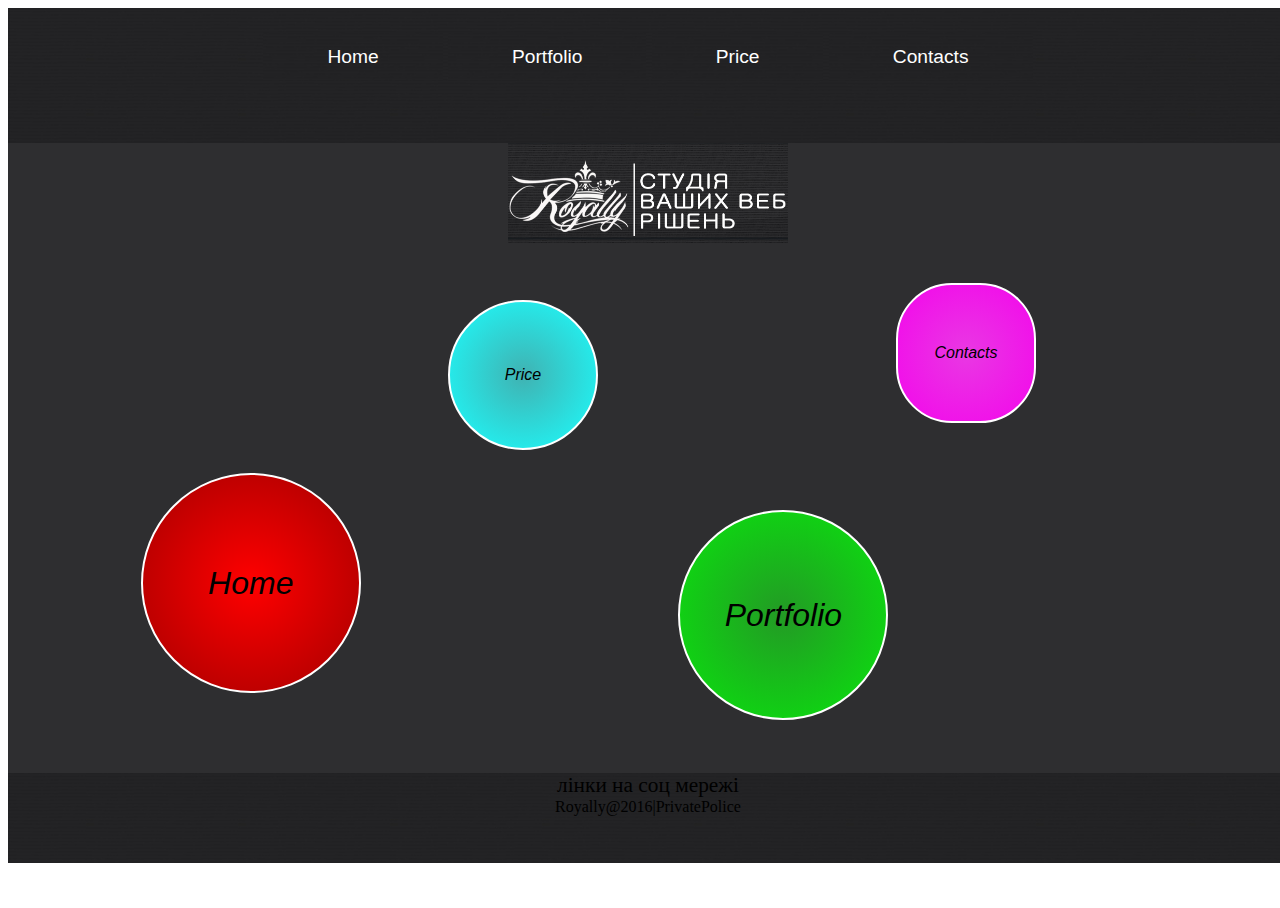
<file: index.html>
<!doctype html>

<html>
    <head>
        <title>Royally</title>
        <link rel="shortcut icon" href="img/favicon.ico" type="image/x-icon">
        <link rel="styleSheet" href="style.css" type="text/css">
        <link rel="styleSheet" href="button.css" type="text/css">
        <meta charset="utf-8">
        
    </head>
    
    <body>
        <header>
            <nav>
                <br>
                <a href="view/home.html"><button class="button">Home</button></a>
                <a href="view/portfolio.html"><button class="button">Portfolio</button></a>
                <a href="view/price.html"><button class="button">Price</button></a>
                <a href="view/contacts.html"><button class="button">Contacts</button></a>
            </nav>
        </header>
            
        <article style="text-align:center; height:15%;">
            <img src="img/logo.png" width="280px" height="100px"></img>
        </article>
            
        <article>
            <a href="view/contacts.html"><button class="button4"><i>Contacts</i></button></a>
            <a href="view/price.html"><button class="button3"><i>Price</i></button></a>
            <a href="view/home.html"><button class="button1"><i>Home</i></button></a>    
            <a href="view/portfolio.html"><button class="button2"><i>Portfolio</i></button></a>
        </article>
            
        <footer>
            <nav>
                 лінки на соц мережі
            </nav>
            Royally@2016|PrivatePolice
        </footer>
    </body>
</html>
</file>
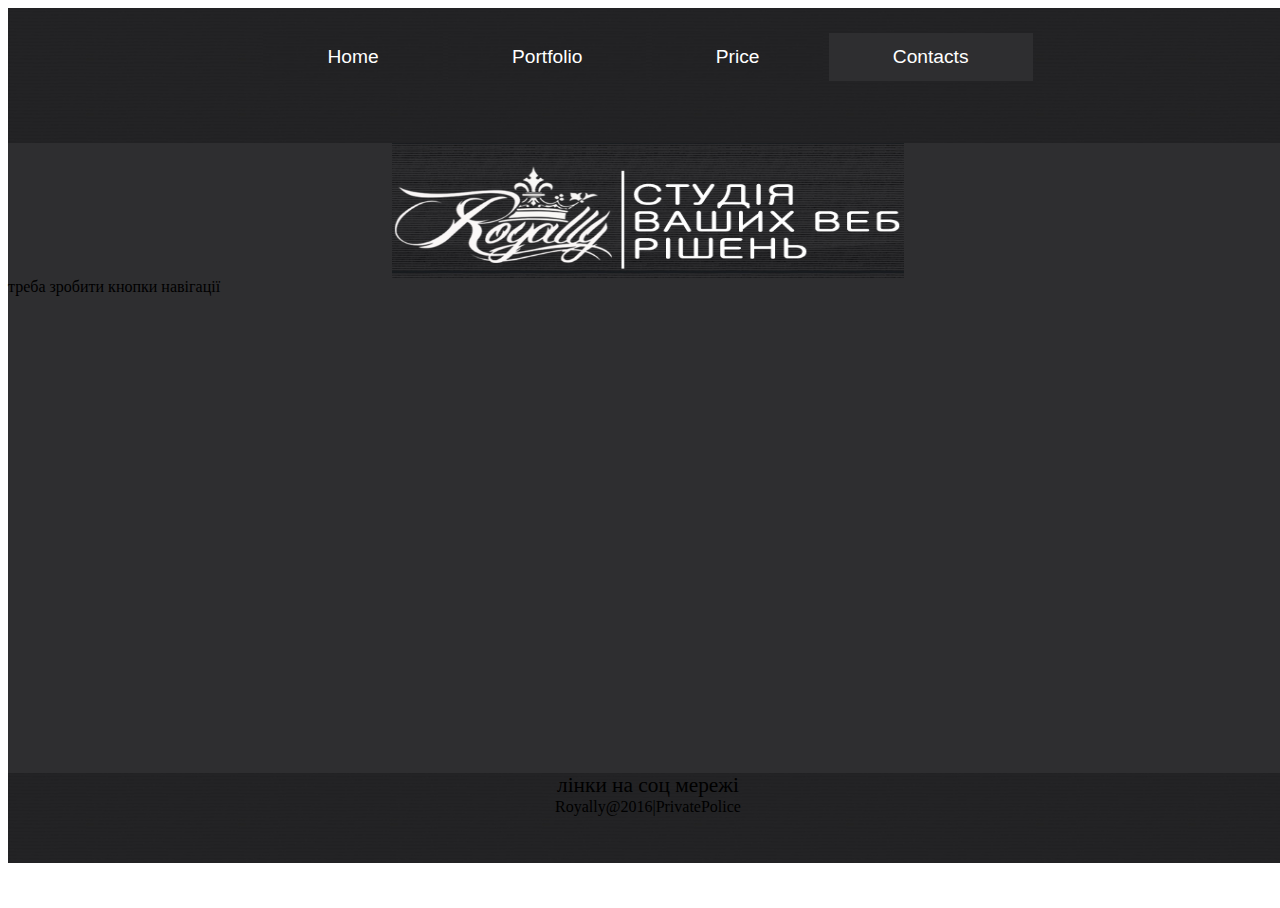
<file: view/contacts.html>
<!doctype html>

<html>
    <head>
        <title>Royally</title>
        <link rel="shortcut icon" href="img/favicon.ico" type="image/x-icon">
        <link rel="styleSheet" href="../style.css" type="text/css">
        <meta charset="utf-8">
        
    </head>
    
    <body>
        <header>
            <nav>
                <br>
                <a href="home.html"><button class="button">Home</button></a>
                <a href="portfolio.html"><button class="button">Portfolio</button></a>
                <a href="price.html"><button class="button">Price</button></a>
                <a href="contacts.html"><button class="button" style="background-image: url(img/button.png)">Contacts</button></a>
            </nav>
        </header>
            
        <article style="text-align:center; height:15%;">
            <img src="img/logo.png" width="40%" height="100%"></img>
        </article>
            
        <article>
                треба зробити кнопки навігації
                <br>
        </article>
            
        <footer>
            <nav>
                 лінки на соц мережі
            </nav>
            Royally@2016|PrivatePolice
        </footer>
    </body>
</html>
</file>
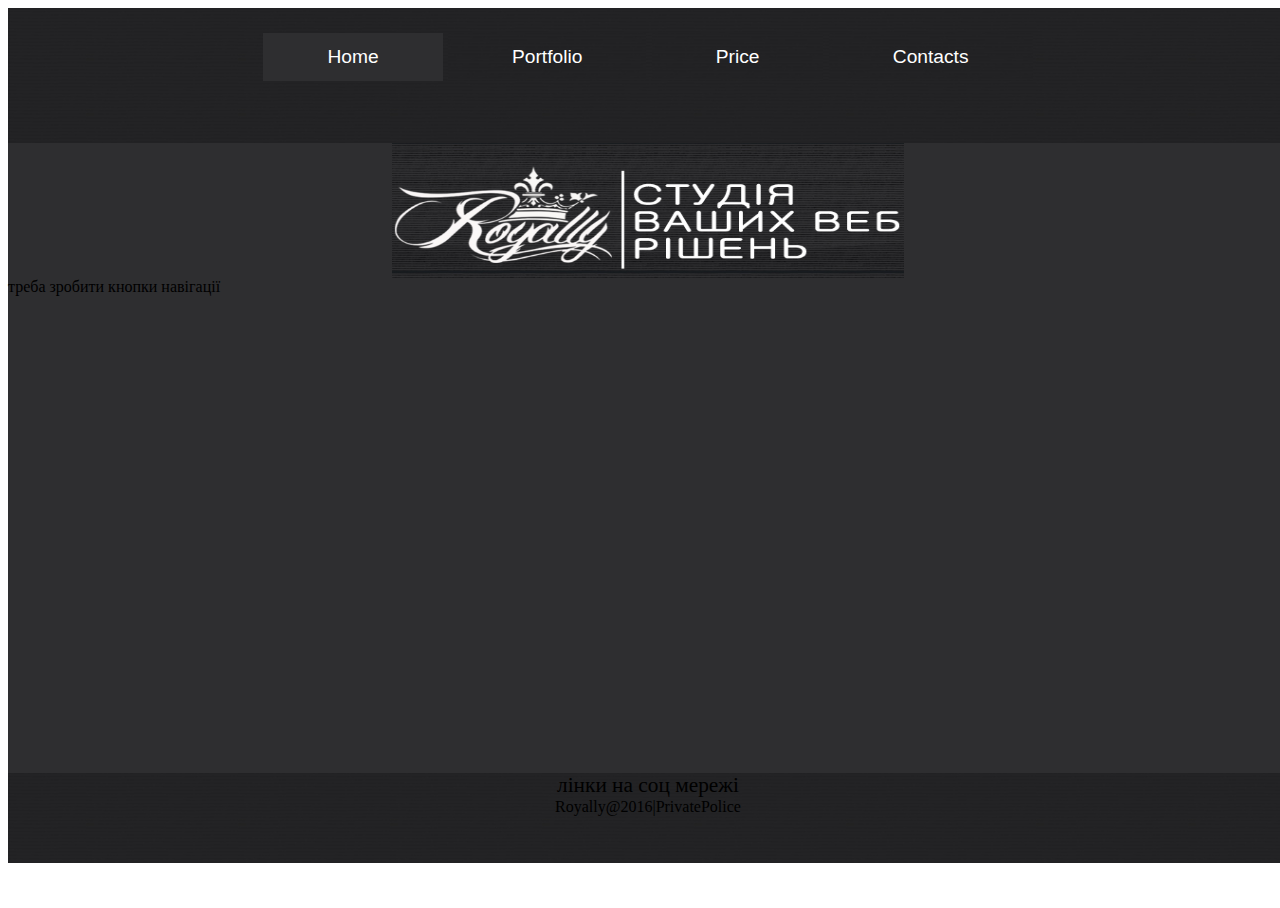
<file: view/home.html>
<!doctype html>

<html>
    <head>
        <title>Royally</title>
        <link rel="shortcut icon" href="img/favicon.ico" type="image/x-icon">
        <link rel="styleSheet" href="../style.css" type="text/css">
        <meta charset="utf-8">
        
    </head>
    
    <body>
        <header>
            <nav>
                <br>
                <a href="home.html"><button class="button" style="background-image: url(img/button.png)">Home</button></a>
                <a href="portfolio.html"><button class="button">Portfolio</button></a>
                <a href="price.html"><button class="button">Price</button></a>
                <a href="contacts.html"><button class="button">Contacts</button></a>
            </nav>
        </header>
            
        <article style="text-align:center; height:15%;">
            <img src="img/logo.png" width="40%" height="100%"></img>
        </article>
            
        <article>
                треба зробити кнопки навігації
                <br>
        </article>
            
        <footer>
            <nav>
                 лінки на соц мережі
            </nav>
            Royally@2016|PrivatePolice
        </footer>
    </body>
</html>
</file>
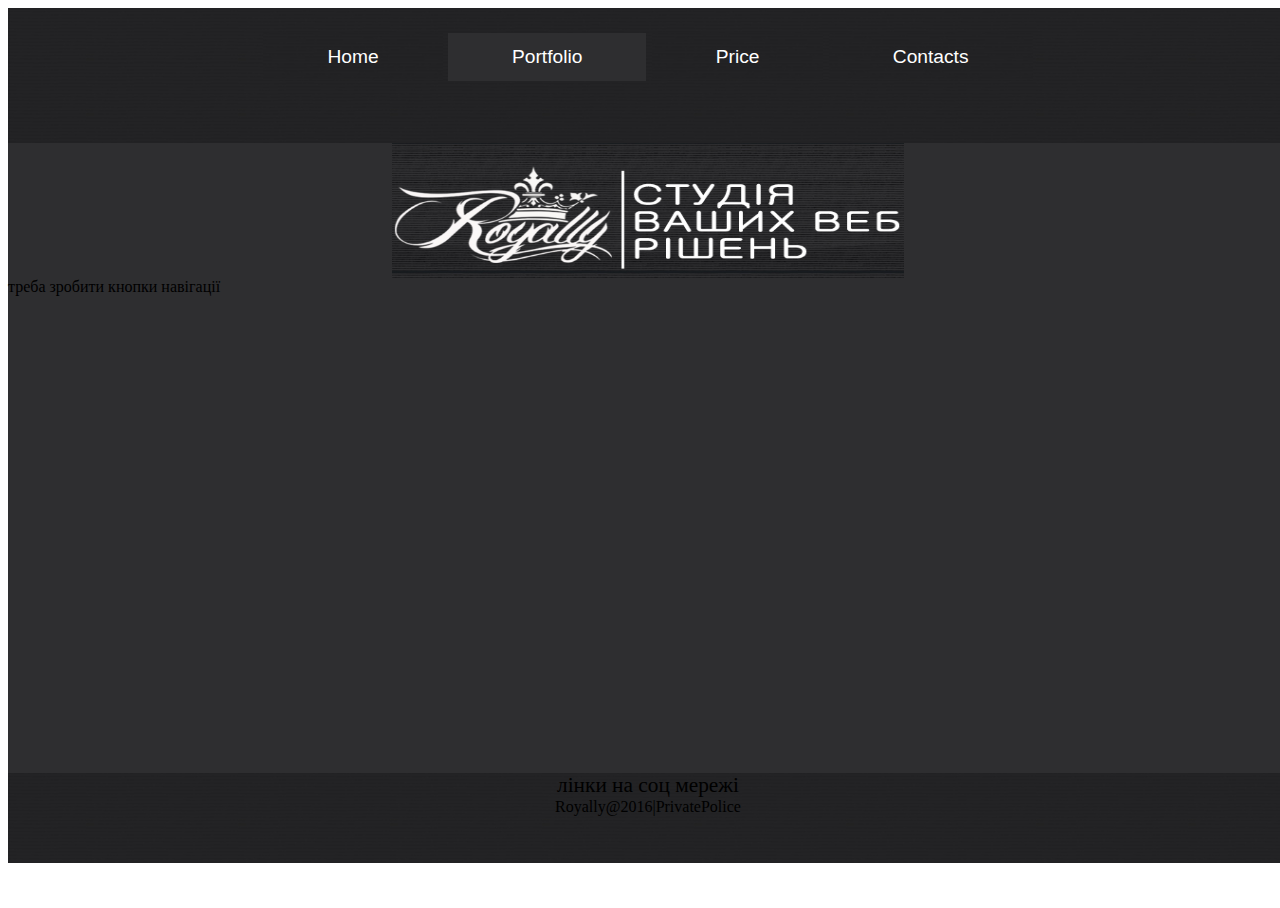
<file: view/portfolio.html>
<!doctype html>

<html>
    <head>
        <title>Royally</title>
        <link rel="shortcut icon" href="img/favicon.ico" type="image/x-icon">
        <link rel="styleSheet" href="../style.css" type="text/css">
        <meta charset="utf-8">
        
    </head>
    
    <body>
        <header>
            <nav>
                <br>
                <a href="home.html"><button class="button">Home</button></a>
                <a href="portfolio.html"><button class="button" style="background-image: url(img/button.png)">Portfolio</button></a>
                <a href="price.html"><button class="button">Price</button></a>
                <a href="contacts.html"><button class="button">Contacts</button></a>
            </nav>
        </header>
            
        <article style="text-align:center; height:15%;">
            <img src="img/logo.png" width="40%" height="100%"></img>
        </article>
            
        <article>
                треба зробити кнопки навігації
                <br>
        </article>
            
        <footer>
            <nav>
                 лінки на соц мережі
            </nav>
            Royally@2016|PrivatePolice
        </footer>
    </body>
</html>
</file>
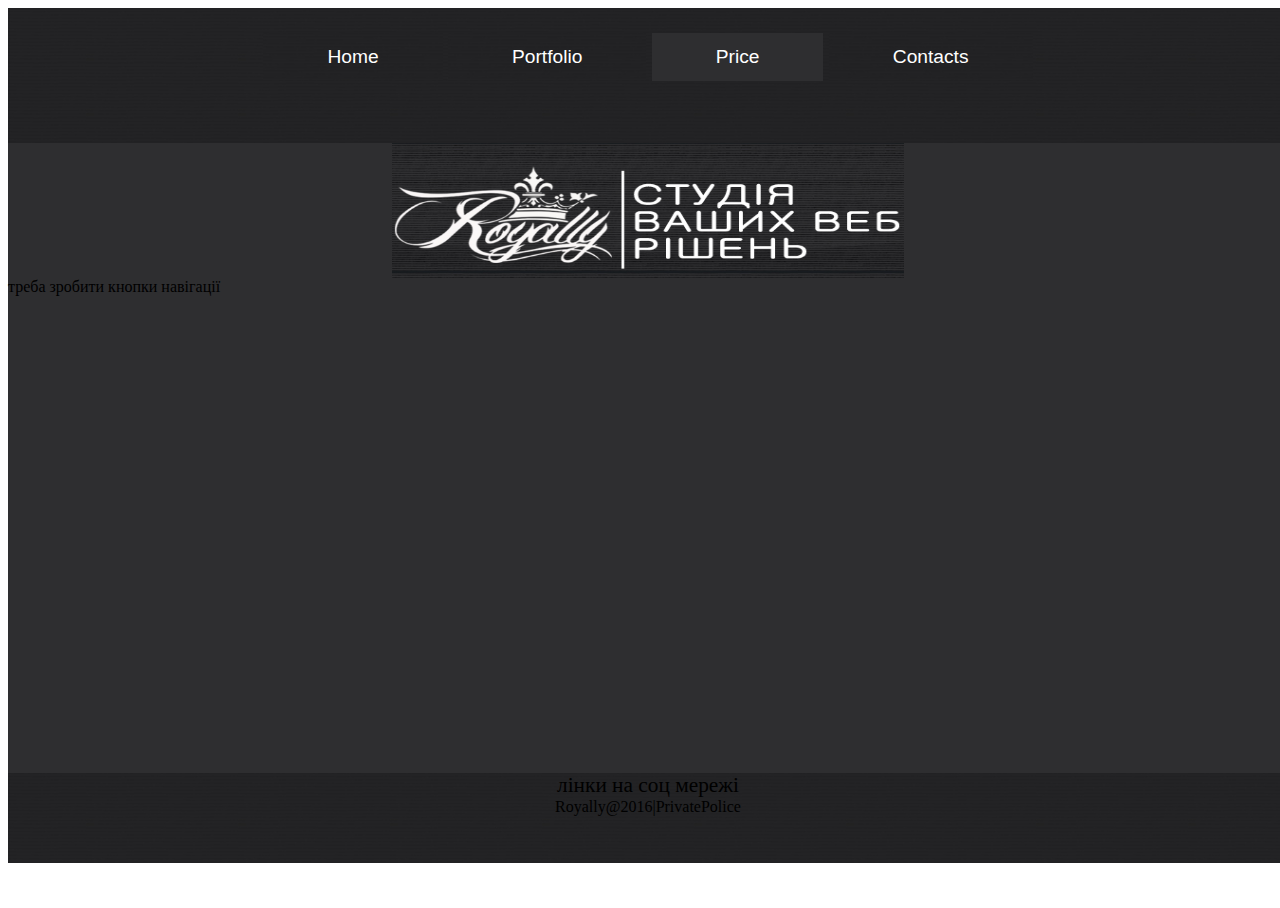
<file: view/price.html>
<!doctype html>

<html>
    <head>
        <title>Royally</title>
        <link rel="shortcut icon" href="img/favicon.ico" type="image/x-icon">
        <link rel="styleSheet" href="../style.css" type="text/css">
        <meta charset="utf-8">
        
    </head>
    
    <body>
        <header>
            <nav>
                <br>
               <a href="home.html"><button class="button">Home</button></a>
                <a href="portfolio.html"><button class="button">Portfolio</button></a>
                <a href="price.html"><button class="button" style="background-image: url(img/button.png)">Price</button></a>
                <a href="contacts.html"><button class="button">Contacts</button></a>
            </nav>
        </header>
            
        <article style="text-align:center; height:15%;">
            <img src="img/logo.png" width="40%" height="100%"></img>
        </article>
            
        <article>
                треба зробити кнопки навігації
                <br>
        </article>
            
        <footer>
            <nav>
                 лінки на соц мережі
            </nav>
            Royally@2016|PrivatePolice
        </footer>
    </body>
</html>
</file>
<file: style.css>
html,body{
    width: 100%;
    height: 100%;
}

header{
    background-image: url("img/fon.png");
    text-align: center;
    width: 100%;
    height: 15%;
}

footer{
    background-image: url("img/fon.png");
    text-align: center;
    width: 100%;
    height: 10%;
}

article{
    background-color: #2e2e30;
    width: 100%;
    height: 55%;
}

nav{
    text-align:center;
    font-size:16pt;
}

.button {
    background-image: url("img/fon.png");
    border: none;
    color: white;
    padding: 1% 5%;
    text-align: center;
    text-decoration: none;
    display: inline-block;
    font-size: 90%;
    cursor: pointer;
}

.button:hover {
    background-image: url(img/button.png);
    border-radius: 5%;
}
</file>
<file: button.css>
.button1 {
    font-size: 200%;
    border-radius: 50%;
    border: 2px double white; 
    background-color:red;
    width: 220px;
    height: 220px;
    background: radial-gradient(#FF0000,#A40000);
    position:absolute;
    left:11%;
    bottom:23%;
}

.button2 {
    font-size: 200%;
    border-radius: 50%;
    border: 2px double white; 
    background-color:red;
    width: 210px;
    height: 210px;
    background: radial-gradient(#239A25,#09E60D);
    position:absolute;
    bottom:20%;
    left:53%;
}

.button3 {
    font-size: 100%;
    border-radius: 50%;
    border: 2px double white; 
    background-color:red;
    width: 150px;
    height: 150px;
    background: radial-gradient(#40B2B2,#1BFFFF);
    position:absolute;
    bottom:50%;
    left:35%;
    
}

.button4 {
    font-size: 100%;
    border-radius: 40%;
    border: 2px double white; 
    background-color:red;
    width: 140px;
    height: 140px;
    background: radial-gradient(#E938E3,#F306EB);
    position:absolute;
    bottom:53%;
    left:70%;
}
</file>
